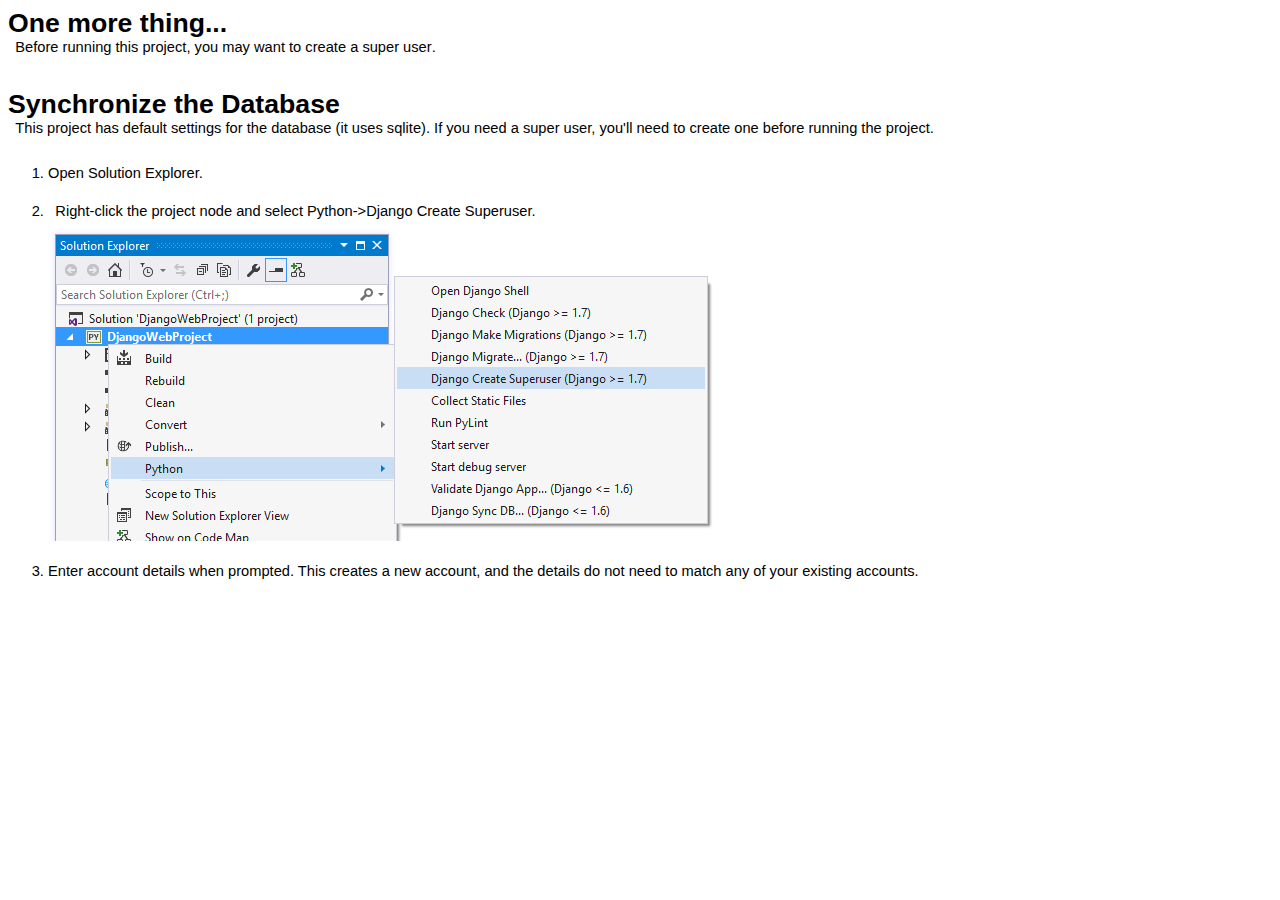
<file: websitecode/ArxusParking/ArxusParking/readme.html>
<html xmlns="http://www.w3.org/1999/xhtml" lang="en">
<head>
    <meta charset="utf-8" />
    <title>Django Web App Configuration</title>
    <style type="text/css">body { font-family: 'Segoe UI', Arial, Helvetica, sans-serif; font-weight: 200; font-size: 11pt; } p, h1, h2 { margin: 0; padding: 0; } h1 { font-size: 20pt; font-weight: bold; padding-top: 1em; } h1.top { padding-top: 0em; } h2 { font-size: 16pt; font-weight: 300; padding-top: 0.5em; padding-left: 0em; } p { padding-left: 0.5em; padding-bottom: 0.5em; } p.hint { color: #666666; } code { font-family: Consolas, 'Lucida Console', monospace; } ol { margin-top: 0; padding-top: 0; } ol > li { padding-top: 1.5em; } li > img { vertical-align: middle; }</style>
</head>
<body>
    <h1 class="top">One more thing...</h1>
    <p>
        Before running this project, you may want to <strong>create a super user</strong>.
    </p>


    <h1>Synchronize the Database</h1>
    <p>
        This project has default settings for the database (it uses sqlite).
        If you need a super user, you'll need to create one before running the project.
    </p>

    <ol>
        <li>Open Solution Explorer.</li>
        <li>
            <p>Right-click the project node and select Python-&gt;Django Create Superuser.</p>
            <img src="[data-uri]" />
        </li>
        <li>
            Enter account details when prompted. This creates a new account, and
            the details do not need to match any of your existing accounts.
        </li>
    </ol>
</body>
</html>
</file>
